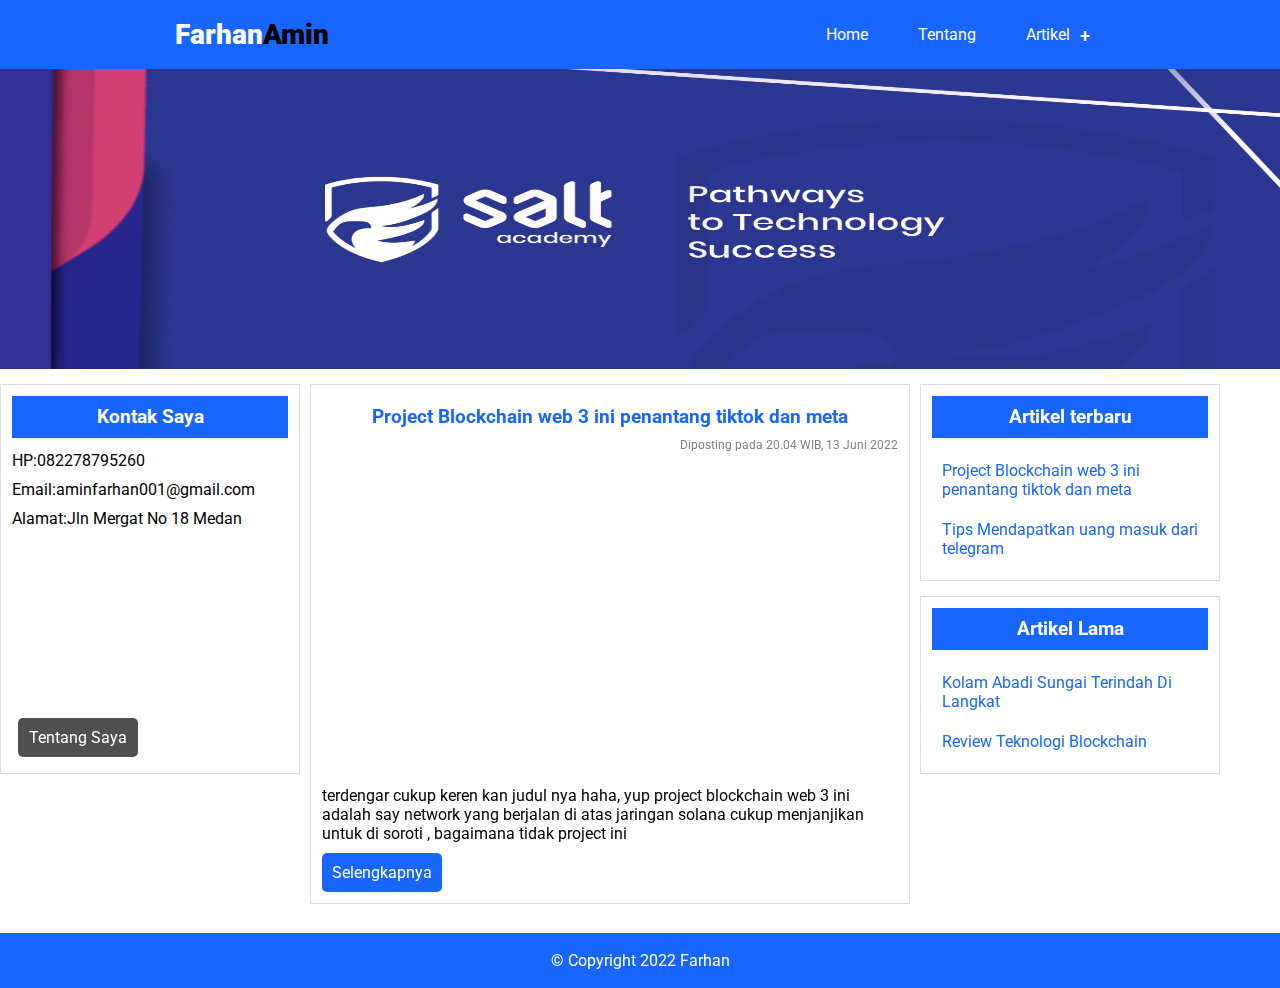
<file: index.html>
<!DOCTYPE html>
<html lang="id">
<head>
    <title>Farhan</title>
    <meta charset="UTF-8">
    <meta name="viewport" content="width=device-width, initial-scale=1.0">
    <meta http-equiv="X-UA-Compatible" content="ie=edge">
    <link rel="stylesheet" href="/style/index.css">
</head>
<body>     
    <header>
        <div class="container">
            <div class="brand">
                <h2>Farhan<span>Amin</span></h2>
            </div>
                <div class="mobile-nav">
                <a href="#" class="open-menu">MENU</a>
            </div>
            <nav class="navbar">
                <ul class="menu">
                    <li class="menu-item">
                        <a href="/index.html">Home</a>
                    </li>
                    <li class="menu-item">
                        <a href="/tentang.html">Tentang</a>
                    </li>
                    <li class="menu-item has-sub-menu">
                        <a href="#">Artikel </a>
                        <ul class="sub-menu">
                            <li class="menu-item">
                                <a href="/article/teknologi.html">Project Web 3 penantang Tiktok</a>
                            </li>
                            <li class="menu-item has-sub-menu">
                                <a href="#">Wisata & Tips</a>
                                    <ul class="sub-menu">
                                    <li class="menu-item">
                                        <a href="/article/wisata.html">Kolam Abadi</a>
                                    </li>
                                    <li class="menu-item">
                                        <a href="/article/mytips.html">My Tips</a>
                                    </li>
                                </ul>
                            </li>
                            <a href="#" class="close-menu">Tutup</a>
                        </nav>
                    </div>
                </header>
                <div class="banner">
                    <img src="asset/salt.jpg" alt="salt">
                </div>
                <div class="menu-kiri">
                    <div class="kotak">
                        <h3>Kontak Saya</h3>
                        <p>HP:082278795260</p>
                        <P>Email:aminfarhan001@gmail.com</P>
                        <p>Alamat:Jln Mergat No 18 Medan</p>
                        <iframe src="https://www.google.com/maps/embed?pb=!1m18!1m12!1m3!1d3982.011294986979!2d98.66321671333716!3d3.584880697391233!2m3!1f0!2f0!3f0!3m2!1i1024!2i768!4f13.1!3m3!1m2!1s0x303131d4086eefc1%3A0xe8c2b55f209ba5f0!2sJl.%20Mergat%20No.18%2C%20Petisah%20Tengah%2C%20Kec.%20Medan%20Petisah%2C%20Kota%20Medan%2C%20Sumatera%20Utara%2020152!5e0!3m2!1sid!2sid!4v1655491767895!5m2!1sid!2sid" width="240" height="170" style="border:0;" allowfullscreen="" loading="lazy" referrerpolicy="no-referrer-when-downgrade"></iframe>
                        <a class="tombol tombol-pesan" href="tentang.html">Tentang Saya</a>
                    </div>
                </div>
                <div class="menu-tengah">
                    <div class="kotak">
                        <h3>Project Blockchain web 3 ini penantang tiktok dan meta</h3>
                        <span class="tanggal-posting">
                            Diposting pada 20.04 WIB, 13 Juni 2022
                        </span>
                        <div class="resp-container">
                            <iframe class="resp-iframe" width="560" height="315" src="https://www.youtube.com/embed/6SUjXDlG55s" title="YouTube video player" frameborder="0" allow="accelerometer; autoplay; clipboard-write; encrypted-media; gyroscope; picture-in-picture"allow='autoplay' allowfullscreen></iframe>
                        </div>
                        <p>terdengar cukup keren kan judul nya haha, yup project blockchain web 3 ini adalah say network yang berjalan di atas jaringan solana cukup menjanjikan untuk di soroti , bagaimana tidak project ini</p>     
                        <a class="tombol tombol-lengkap" href="/article/teknologi.html">Selengkapnya</a>
                    </div>
                </div>
                <div class="menu-kanan">
                    <div class="kotak">
                        <h3>Artikel terbaru</h3>
                        <nav class="menu-artikel">
                            <ul>
                                <li><a href="article/teknologi.html">Project Blockchain web 3 ini penantang tiktok dan meta</a></li>
                                <li><a href="article/mytips.html">Tips Mendapatkan uang masuk dari telegram</a></li>
                            </ul>
                        </nav>
                    </div>
                    <div class="kotak">
                        <h3>Artikel Lama</h3>
                        <nav class="menu-artikel">
                            <ul>
                                <li><a href="article/wisata.html">Kolam Abadi Sungai Terindah Di Langkat</a></li>
                                <li><a href="article/teknologi.html">Review Teknologi Blockchain</a></li>
                            </ul>
                        </nav>
                    </div>
                </div>
                <footer>
                    &copy; Copyright 2022 Farhan
                </footer>
            </div>
            <script src="app.js"></script>
        </body>
        </html>
</file>
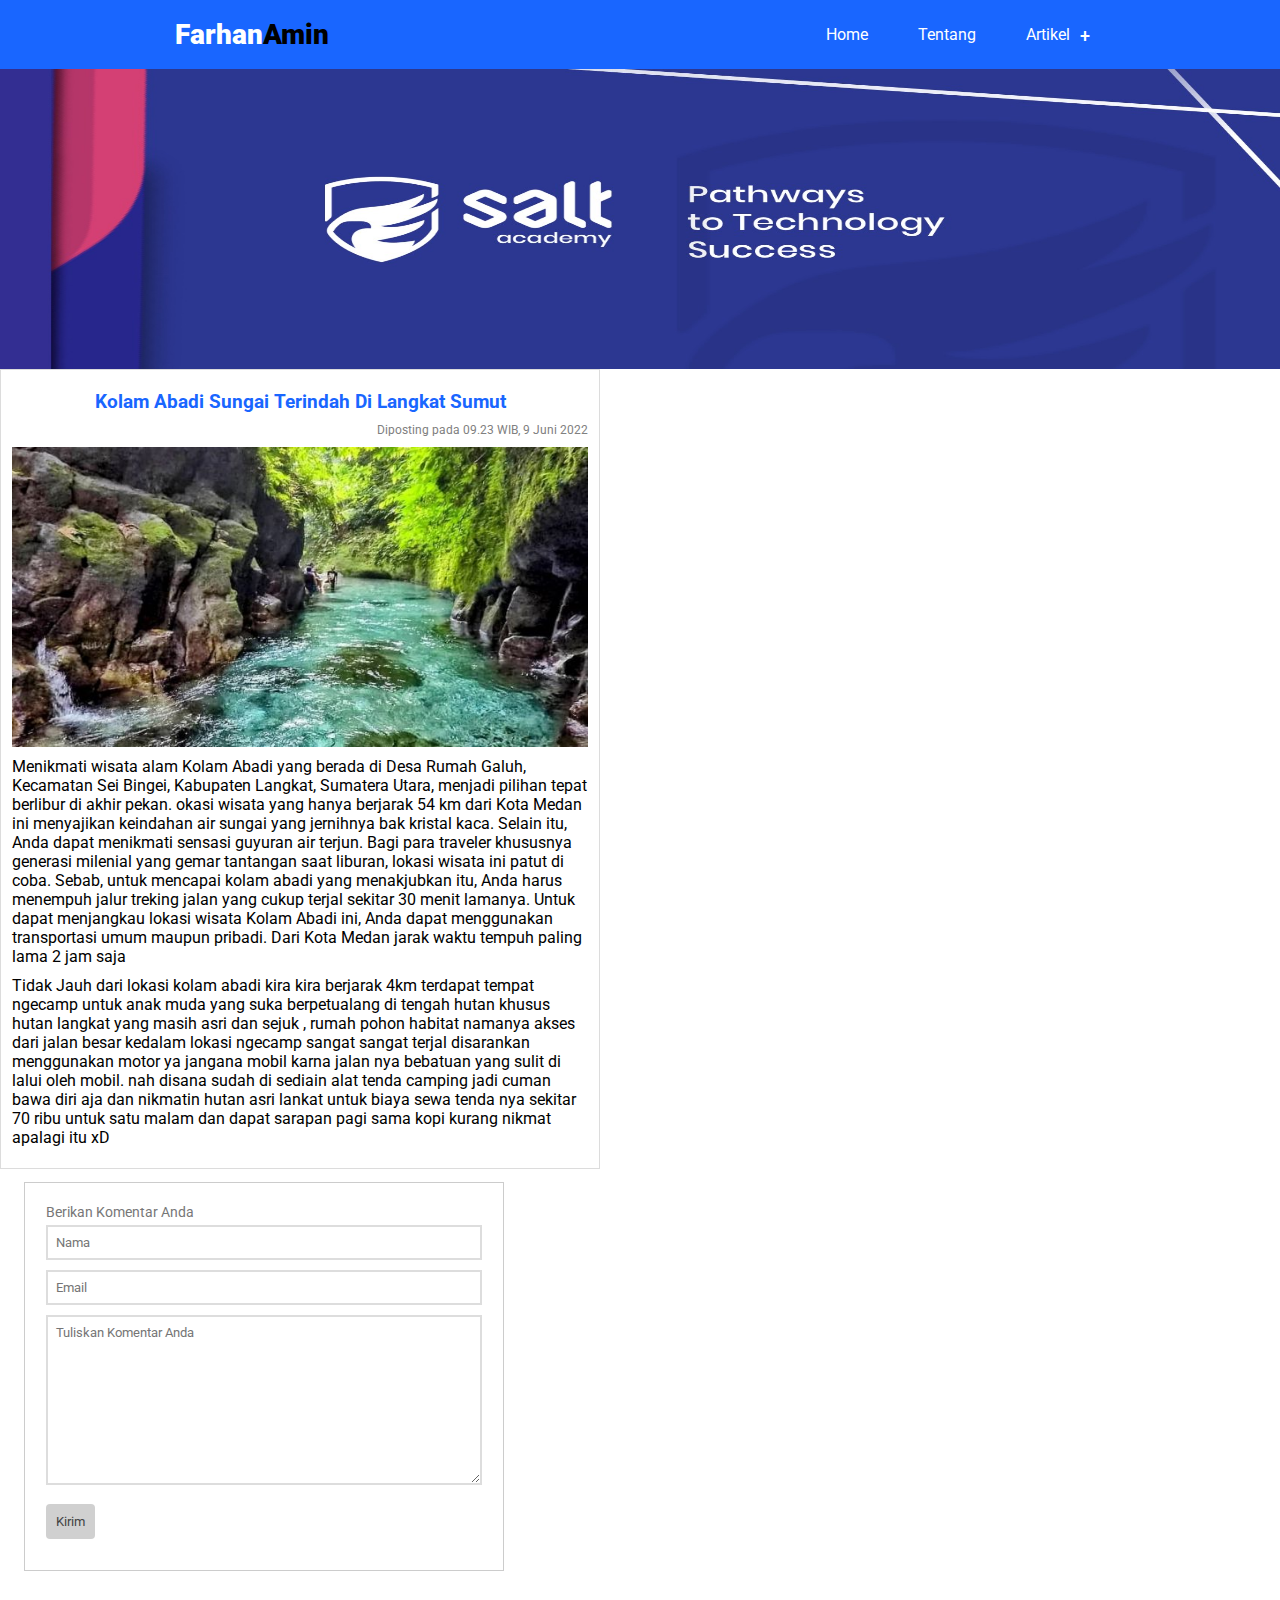
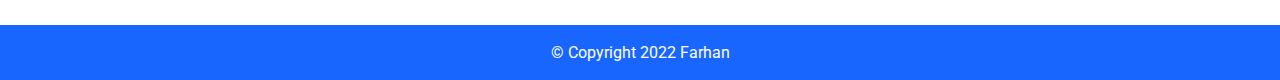
<file: article/wisata.html>
<!DOCTYPE html>
<html lang="id">
<head>
    <title>Farhan</title>
    <meta charset="UTF-8">
    <meta name="viewport" content="width=device-width, initial-scale=1.0">
    <meta http-equiv="X-UA-Compatible" content="ie=edge">
    <link rel="stylesheet" href="/style/index.css">
</head>
<body>   
    <header>
        <div class="container">
            <div class="brand">
                <h2>Farhan<span>Amin</span></h2>
            </div>
                <div class="mobile-nav">
                <a href="#" class="open-menu">MENU</a>
            </div>
            <nav class="navbar">
                <ul class="menu">
                    <li class="menu-item">
                        <a href="/index.html">Home</a>
                    </li>
                    <li class="menu-item">
                        <a href="/tentang.html">Tentang</a>
                    </li>
                    <li class="menu-item has-sub-menu">
                        <a href="#">Artikel</a>
                        <ul class="sub-menu">
                            <li class="menu-item">
                                <a href="/article/teknologi.html">Project Web 3 penantang Tiktok</a>
                            </li>
                            <li class="menu-item has-sub-menu">
                                <a href="#">Wisata & Tips</a>
                                    <ul class="sub-menu">
                                    <li class="menu-item">
                                        <a href="/article/wisata.html">Kolam Abadi</a>
                                    </li>
                                    <li class="menu-item">
                                        <a href="/article/mytips.html">My Tips</a>
                                    </li>
                                </ul>
                            </li>
                            <a href="#" class="close-menu">Tutup</a>
                        </nav>
                    </div>
                </header>
    <div class="banner">
        <img src="/asset/salt.jpg"  alt="salt">
        <div class="menu-tengah">
            <div class="kotak">
                <h3>Kolam Abadi Sungai Terindah Di Langkat Sumut</h3>
                <span class="tanggal-posting">
                    Diposting pada 09.23 WIB, 9 Juni 2022
                </span>
                <img src="/asset/kabadi.jpg" alt="kolam abadi" height="">
                <p>Menikmati wisata alam Kolam Abadi yang berada di Desa Rumah Galuh, Kecamatan Sei Bingei, Kabupaten Langkat, Sumatera Utara, menjadi pilihan tepat berlibur di akhir pekan.
                    okasi wisata yang hanya berjarak 54 km dari Kota Medan ini menyajikan keindahan air sungai yang jernihnya bak kristal kaca. Selain itu, Anda dapat menikmati sensasi guyuran air terjun.
                    Bagi para traveler khususnya generasi milenial yang gemar tantangan saat liburan, lokasi wisata ini patut di coba. Sebab, untuk mencapai kolam abadi yang menakjubkan itu, Anda harus menempuh jalur treking jalan yang cukup terjal sekitar 30 menit lamanya.
                    Untuk dapat menjangkau lokasi wisata Kolam Abadi ini, Anda dapat menggunakan transportasi umum maupun pribadi. Dari Kota Medan jarak waktu tempuh paling lama 2 jam saja</p>
                <p>Tidak Jauh dari lokasi kolam abadi kira kira berjarak 4km terdapat tempat ngecamp untuk anak muda yang suka berpetualang di tengah hutan khusus hutan langkat yang masih asri dan sejuk , rumah pohon habitat namanya akses dari jalan besar kedalam lokasi ngecamp sangat
                    sangat terjal disarankan menggunakan motor ya jangana mobil karna jalan nya bebatuan yang sulit di lalui oleh mobil. nah disana sudah di sediain alat tenda camping jadi cuman bawa diri aja dan nikmatin hutan asri lankat untuk biaya sewa tenda nya sekitar 70 ribu untuk satu malam dan dapat sarapan pagi sama kopi kurang nikmat apalagi itu xD</p>     
            </div>
            <div>
            </div>
                <div class="comment-box">
                    <p>Berikan Komentar Anda</p>
                    <form class="comment-form">
                        <input type="text" placeholder="Nama">
                        <input type="email" placeholder="Email">
                        <textarea rows="10" placeholder="Tuliskan Komentar Anda"></textarea>
                        <button>Kirim</button>
                    </form>
                </div>
            </div>
        </div>
    </div>
    <footer>
        &copy; Copyright 2022 Farhan
    </footer>
</div>
</body>
<script>
    src="app.js"
</script>
</html>
</file>
<file: style/index.css>
@import url('https://fonts.googleapis.com/css2?family=Roboto:wght@100&display=swap');
* {
    margin: 0;
    padding: 0;
    box-sizing: border-box;
    font-family: 'Roboto', sans-serif;
}
header {
  background-color: #1966FF;
  font-family: 'Roboto', sans-serif;;
}
header .container {
  position: relative;
  max-width: 960px;
  padding: 15px;
  margin: 0 auto;
  display: flex;
  align-items: center;
  justify-content: space-between;
}
header .container .brand h2 {
  color: #fff;
  font-size: 28px;
  font-weight: 900;
}
header .container .brand h2 span {
  color: black;
  font-weight: 1400;
}
header .container .mobile-nav {
  display: none;
}
header .container .mobile-nav .open-menu {
  color: #fff;
  text-decoration: none;
}
@media screen and (max-width: 767px) {
  header .container .mobile-nav {
    display: block;
  }
}
header .container .navbar .menu {
  display: flex;
  list-style-type: none;
}
header .container .navbar .menu .menu-item {
  position: relative;
}
header .container .navbar .menu .menu-item a {
  display: block;
  color: #fff;
  text-decoration: none;
  padding: 10px 25px;
}
header .container .navbar .menu .menu-item a:hover {
  color: #1966FF;
  background-color: #323232;
}
header .container .navbar .menu .menu-item.has-sub-menu > a {
  position: relative;
  padding-right: 35px;
}
header .container .navbar .menu .menu-item.has-sub-menu > a:after {
  content: "+";
  display: block;
  position: absolute;
  top: 50%;
  right: 15px;
  transform: translateY(-50%);
  color: #fff;
  font-size: 18px;
  font-weight: 500;
  -webkit-transform: translateY(-50%);
  -moz-transform: translateY(-50%);
  -ms-transform: translateY(-50%);
  -o-transform: translateY(-50%);
}
header .container .navbar .menu .menu-item.has-sub-menu > a:hover:after {
  color: #1966FF;
}
header .container .navbar .menu .menu-item.has-sub-menu .sub-menu {
  position: absolute;
  z-index: 999;
  opacity: 0;
  transform: translateY(-200px);
  pointer-events: none;
  transition: 0.4s ease-out;
  min-width: 100%;
  width: max-content;
  background-color: #222;
  list-style-type: none;
  -webkit-transform: translateY(-200px);
  -moz-transform: translateY(-200px);
  -ms-transform: translateY(-200px);
  -o-transform: translateY(-200px);
  -webkit-transition: 0.4s ease-out;
  -moz-transition: 0.4s ease-out;
  -ms-transition: 0.4s ease-out;
  -o-transition: 0.4s ease-out;
}
header .container .navbar .menu .menu-item.has-sub-menu .sub-menu .menu-item {
  width: 100%;
}
header .container .navbar .menu .menu-item.has-sub-menu:hover > .sub-menu {
  opacity: 1;
  transform: translateY(0);
  pointer-events: all;
  -webkit-transform: translateY(0);
  -moz-transform: translateY(0);
  -ms-transform: translateY(0);
  -o-transform: translateY(0);
}
header .container .navbar .menu .menu-item.has-sub-menu:hover > .sub-menu .sub-menu {
  top: 0;
  right: 100%;
}
header .container .navbar .close-menu {
  display: none;
  color: #fff;
  text-decoration: none;
  text-align: center;
}
@media screen and (max-width: 767px) {
  header .container .navbar .close-menu {
    display: block;
  }
}
@media screen and (max-width: 767px) {
  header .container .navbar {
    display: block;
    position: absolute;
    top: 0;
    left: 0;
    width: 100vw;
    min-height: 100vh;
    z-index: 999;
    background-color: #222;
    opacity: 0;
    pointer-events: none;
    transition: 0.4s ease-out;
  }
  header .container .navbar.is-active {
    opacity: 1;
    pointer-events: all;
  }
  header .container .navbar .menu {
    flex-direction: column;
  }
  header .container .navbar .menu .has-sub-menu > .sub-menu {
    display: none;
    position: relative;
  }
  header .container .navbar .menu .has-sub-menu > .sub-menu .sub-menu {
    position: relative;
    top: 0;
    left: 0;
    right: 0;
  }
  header .container .navbar .menu .has-sub-menu:hover > .sub-menu {
    display: block;
  }
}    
.badan-utama
{
    margin:auto;
    background-color: white;
    padding: 15px;
    overflow: hidden;
}
.navigasi ul 
{
    list-style-type: none;
    margin: 0;
    padding: 0;
    overflow: hidden;
    background-color:#1966FF;
    font-family: 'Roboto', sans-serif;
    font-size: 20px;
    font-weight: bold;
}
.navigasi li 
{
    float: left;
}
.navigasi li a 
{
    display: block;
    color: black;
    text-align: center;
    padding: 10px 20px;
    text-decoration: none;
}
.navigasi li a:hover 
{
    background-color:white;
    transition-duration: 0.2s;
}
.banner
{
    margin-bottom: 15px;
}
.banner img
{
    display: block;
    width: 100%;
    height: 300px;
}
.kotak
{
    border: 1px solid gainsboro;
    padding: 11px;
    margin-bottom: 15px;
}
.kotak h3
{
    background-color: #1966FF;
    color: white;
    text-align: center;
    padding: 10px;
    margin-bottom: 13px;
}
.kotak img
{
    display: block;
    width: 100%;
    margin-bottom: 10px;
}
.kotak p
{
    margin-bottom: 10px;
}

.menu-kiri
{
    width: 300px;
    margin-right: 10px;
    float: left;
}
.menu-tengah
{
    width: 600px;
    margin-right: 10px;
    float: left;
}
.menu-tengah h3
{
    background: none;
    color: #1966FF;
    margin-bottom: 0;
}
.tanggal-posting
{
    color: gray;
    text-align: right;
    font-size: 12px;
    margin-bottom: 10px;
    display: block;
}

.tombol
{
    display: block;
    text-decoration: none;
    padding: 10px;
    width: 120px;
    color: white;
    border-radius: 5px;
    text-align: center;
    -webkit-border-radius: 5px;
    -moz-border-radius: 5px;
    -ms-border-radius: 5px;
    -o-border-radius: 5px;
}
.tombol:hover
{
    background-color:#1966FF;
    transition-duration: 0.2s;
}
.tombol-pesan
{   margin: 2%;
    background-color: #505050;
}
.tombol-lengkap
{
    background-color: #1966FF;

}
.tombol-lengkap:hover {
    color:  black;
    transition: 0.2s;
}
.comment-box{
    width: 80%;
    border: 1px solid #ccc;
    margin: 40px 40px;
    padding: 21px 21px;
    font-family: 'Roboto', sans-serif;
    border-radius: -2px;
    margin-left: 4%;
    margin-top: -2px;
    box-shadow: 0px 0px 10px 1px #ffffff;
}
.comment-box p {
    text-align: left;
    font-size: 14px;
    color: #777;
}
.comment-form input,.comment-form textarea{
    width: 100%;
    padding: 8px;
    height: -7px;
    margin: 5px 0;
    box-sizing: border-box;
    outline: none;
    font-size: 13px;
    font-family: 'Roboto', sans-serif;
    border: 2px solid #ddd;
    color: #777;
}
.comment-form button {
    margin: 10px 0;
    border: none;
    background-color: #d0d0d0;
    padding: 10px;
    font-size: 13px;
    border-radius: 4px;
    color: #444;
    -webkit-border-radius: 4px;
    -moz-border-radius: 4px;
    -ms-border-radius: 4px;
    -o-border-radius: 4px;
}
button:hover{
    color: white;
    background-color: #444;
}
.menu-kanan
{
    width: 300px;
    float: left;
}
.menu-kanan, .menu-kiri, .menu-tengah
{
    margin-bottom: 14px;
}
footer
{
    clear: both;
    background-color: #1966FF;
    color: #ffffff;
    padding: 18px;
    text-align: center;
}
.outer-grid {
    display: flex;
    flex-wrap: wrap;
    padding: 0 4px;
}
.inner-grid {
    flex: 40%;
    max-width: 100%;
    padding: 0 4px;
}
.inner-grid img {
    margin-top: 8px;
    width: 100%;
    padding: 10px;
}
.menu-artikel ul
{
    list-style-type: none;
}
.menu-artikel ul li a
{
    text-decoration: none;
    display: block;
    padding: 10px;
    margin-bottom: 1px;
    color: #1966FF;
}
.menu-artikel ul li a:hover
{
    color: black;
    border-bottom: 5px  black;
    transition-duration: 0.1s;
}
.resp-container {
    position: relative;
    overflow: hidden;
    padding-top: 56.25%;
}
.resp-iframe {
    position: absolute;
    top: 0;
    left: 0;
    width: 100%;
    height: 100%;
    border: 0;
}
@media screen and (max-width:1080px)
{
    .badan-utama
    {
        width: 100%;
    }
    .menu-kiri
    {
        width: 25%;
    }
    .menu-tengah
    {
        width: 68%;
        float: right;
    }
    .menu-kanan
    {
        clear: both;
        float: none;
        width: 100%;
    }
    .inner-grid {
    flex: 50%;
    max-width: 50%;
    }
    .comment-box {
        width: 50%;
        margin: 3%;
    }
    
}
@media screen and (max-width:780px)
{
    header h2, header p
    {
        text-align: center;
        font-size: 44px;
    }
    .menu-kiri, .menu-kanan, .menu-tengah
    {
        float: none;
        width: 100%;
    }
    .navigasi li
    {
        float: none;
    }
    .inner-grid {
    flex: 50%;
    max-width: 50%;
    }
    .comment-box {
        width: 80%;
        margin: 3%;
    }
}
</file>
